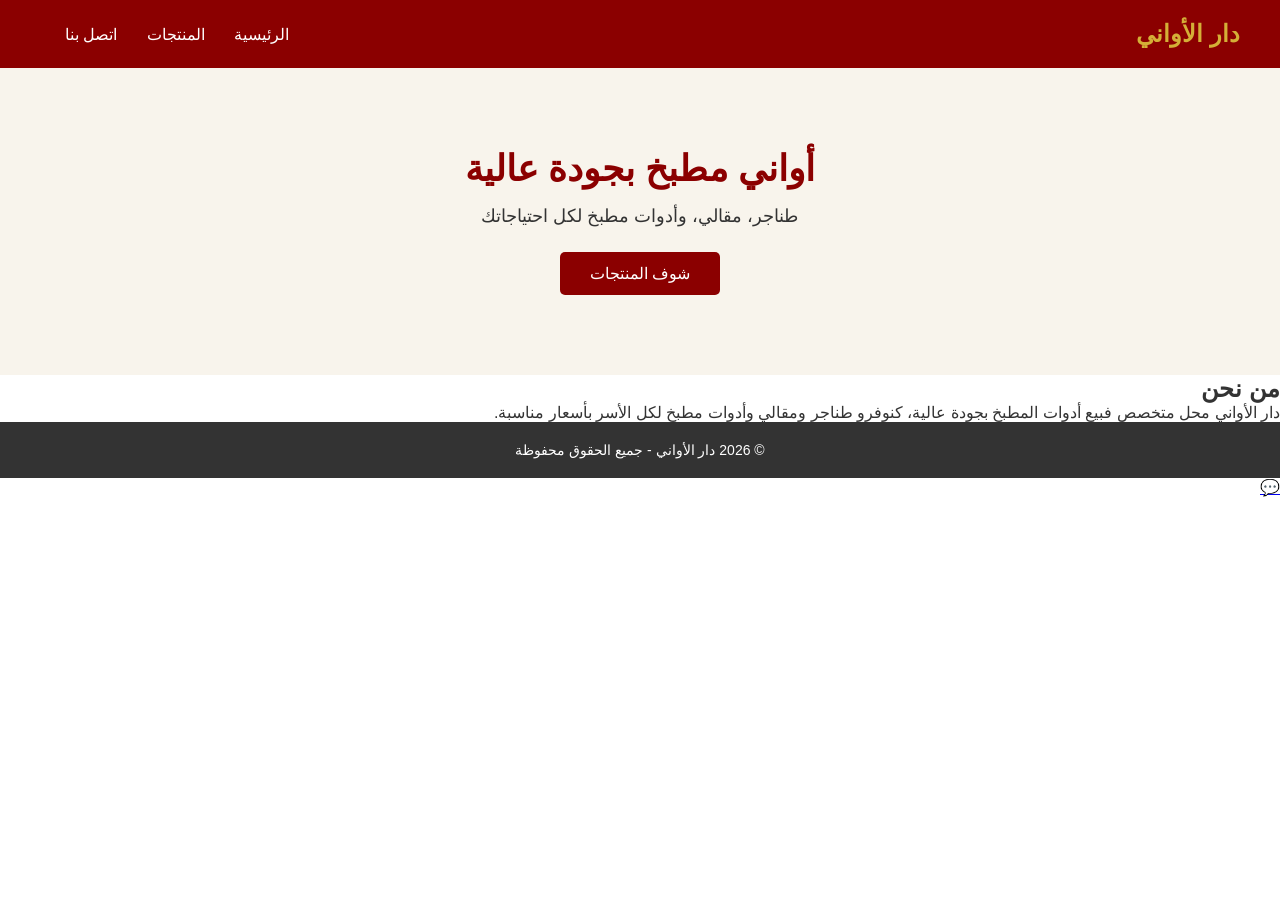
<file: index.html>
<!DOCTYPE html>
<html lang="ar" dir="rtl">
<head>
    <meta charset="UTF-8">
    <meta name="viewport" content="width=device-width, initial-scale=1.0">
    <title>دار الأواني</title>
    <meta name="description" content="دار الأواني - محل متخصص فبيع أدوات المطبخ، طناجر ومقالي بجودة عالية بأسعار مناسبة.">
    <link rel="stylesheet" href="stayle.css">
</head>
<body>

    <header>
        <div class="logo">دار الأواني</div>
        <nav>
            <a href="index.html">الرئيسية</a>
            <a href="products.html">المنتجات</a>
            <a href="contact.html">اتصل بنا</a>
        </nav>
    </header>

    <section class="hero" id="home">
        <h1>أواني مطبخ بجودة عالية</h1>
        <p>طناجر، مقالي، وأدوات مطبخ لكل احتياجاتك</p>
        <a href="products.html" class="btn">شوف المنتجات</a>
    </section>

    <section class="about">
        <h2>من نحن</h2>
        <p>دار الأواني محل متخصص فبيع أدوات المطبخ بجودة عالية، كنوفرو طناجر ومقالي وأدوات مطبخ لكل الأسر بأسعار مناسبة.</p>
    </section>

    <footer>
        <p>© 2026 دار الأواني - جميع الحقوق محفوظة</p>
    </footer>

    <a href="https://wa.me/212771529963" class="whatsapp-float" target="_blank">💬</a>

</body>
</html>
</file>
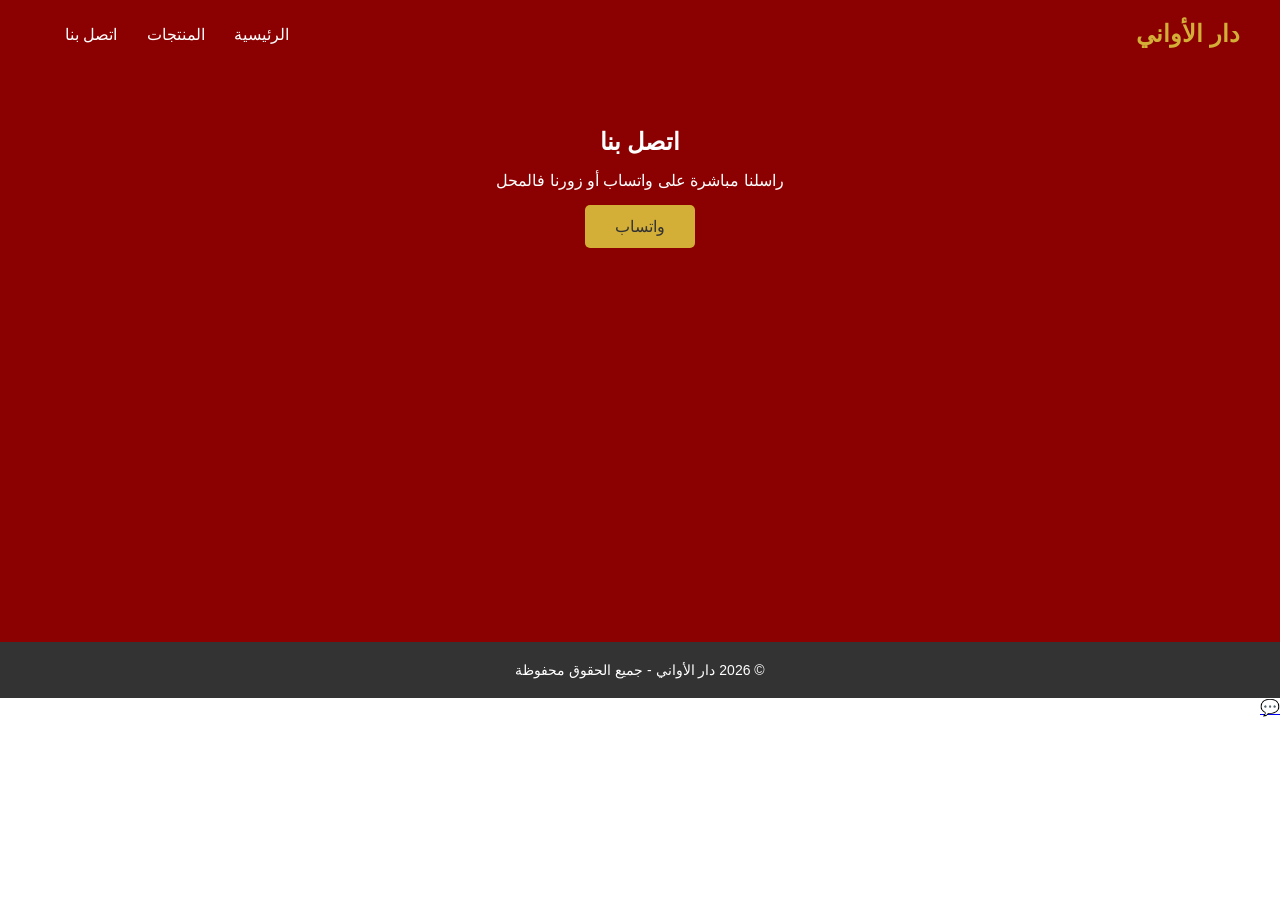
<file: contact.html>
<!DOCTYPE html>
<html lang="ar" dir="rtl">
<head>
    <meta charset="UTF-8">
    <meta name="viewport" content="width=device-width, initial-scale=1.0">
    <title>اتصل بنا - دار الأواني</title>
    <meta name="description" content="تواصل مع دار الأواني عبر واتساب أو زورنا فالمحل.">
    <link rel="stylesheet" href="stayle.css">
</head>
<body>

    <header>
        <div class="logo">دار الأواني</div>
        <nav>
            <a href="index.html">الرئيسية</a>
            <a href="products.html">المنتجات</a>
            <a href="contact.html">اتصل بنا</a>
        </nav>
    </header>

    <section class="contact">
        <h2>اتصل بنا</h2>
        <p>راسلنا مباشرة على واتساب أو زورنا فالمحل</p>
        <a href="https://wa.me/212771529963" class="btn">واتساب</a>

        <div class="map-container">
            <iframe 
                src="https://www.google.com/maps?q=30.3596474,-9.527197&output=embed" 
                width="100%" 
                height="300" 
                style="border:0;" 
                allowfullscreen="" 
                loading="lazy">
            </iframe>
        </div>
    </section>

    <footer>
        <p>© 2026 دار الأواني - جميع الحقوق محفوظة</p>
    </footer>

    <a href="https://wa.me/212771529963" class="whatsapp-float" target="_blank">💬</a>

</body>
</html>
</file>
<file: stayle.css>
/* إعدادات عامة */
* {
    margin: 0;
    padding: 0;
    box-sizing: border-box;
}

body {
    font-family: 'Segoe UI', Tahoma, sans-serif;
    color: #333;
}

/* الهيدر */
header {
    display: flex;
    justify-content: space-between;
    align-items: center;
    padding: 20px 40px;
    background-color: #8B0000;
}

.logo {
    font-size: 24px;
    font-weight: bold;
    color: #D4AF37;
}

nav a {
    color: white;
    text-decoration: none;
    margin-left: 25px;
    font-size: 16px;
}

nav a:hover {
    color: #D4AF37;
}

/* قسم الهيرو */
.hero {
    background-color: #f8f4ec;
    text-align: center;
    padding: 80px 20px;
}

.hero h1 {
    font-size: 36px;
    color: #8B0000;
    margin-bottom: 15px;
}

.hero p {
    font-size: 18px;
    margin-bottom: 25px;
}

.btn {
    display: inline-block;
    background-color: #8B0000;
    color: white;
    padding: 12px 30px;
    border-radius: 5px;
    text-decoration: none;
    font-size: 16px;
}

.btn:hover {
    background-color: #D4AF37;
    color: #333;
}

/* قسم المنتجات */
.products {
    padding: 60px 40px;
    text-align: center;
}

.products h2 {
    color: #8B0000;
    margin-bottom: 30px;
    font-size: 28px;
}

.product-grid {
    display: grid;
    grid-template-columns: repeat(auto-fit, minmax(220px, 1fr));
    gap: 25px;
}

/* قسم اتصل بنا */
.contact {
    background-color: #8B0000;
    color: white;
    text-align: center;
    padding: 60px 20px;
}

.contact h2 {
    margin-bottom: 15px;
}

.contact .btn {
    background-color: #D4AF37;
    color: #333;
    margin-top: 15px;
}

/* الفوتر */
footer {
    text-align: center;
    padding: 20px;
    background-color: #333;
    color: white;
    font-size: 14px;
}




.product-card {
    background-color: white;
    border: 1px solid #eee;
    border-radius: 8px;
    padding: 20px;
    box-shadow: 0 2px 8px rgba(0,0,0,0.08);
    text-align: center;
}

.product-card img {
    width: 100%;
    height: 200px;
    object-fit: cover;
    border-radius: 5px;
    margin-bottom: 15px;
}

.product-card h3 {
    color: #333;
    margin-bottom: 8px;
    font-size: 18px;
}

.product-card .price {
    color: #8B0000;
    font-weight: bold;
    font-size: 18px;
    margin-bottom: 15px;
}




.map-container {
    margin-top: 30px;
    max-width: 700px;
    margin-left: auto;
    margin-right: auto;
}

.map-container iframe {
    border-radius: 8px;
}



@media (max-width: 768px) {
    header {
        flex-direction: column;
        text-align: center;
    }
    nav a {
        margin: 0 10px;
    }
    .hero h1 {
        font-size: 26px;
    }
}
</file>
